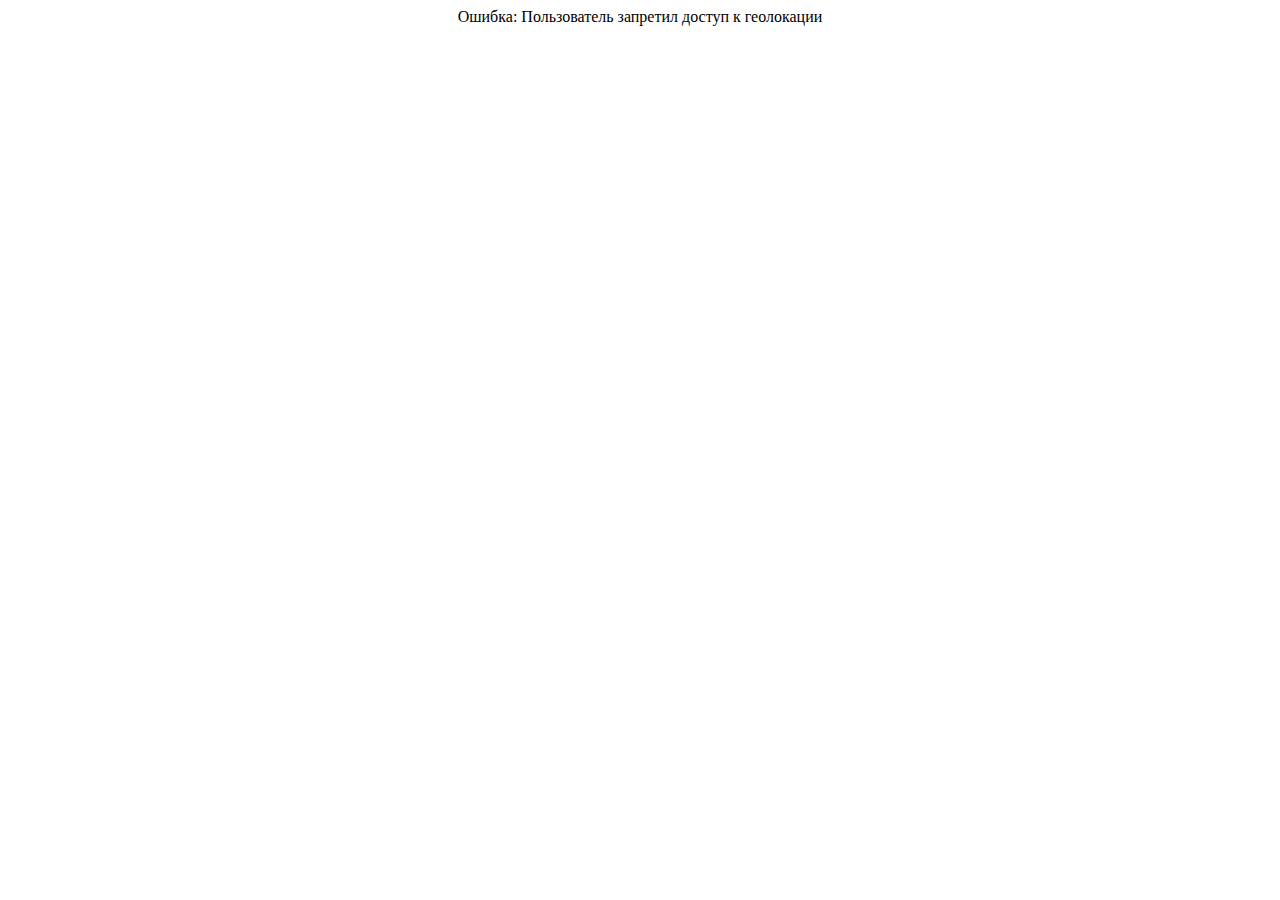
<file: 11-geolocation/index.html>
<!DOCTYPE html>
<html lang="en">
<head>
    <meta charset="UTF-8">
    <meta name="viewport" content="width=device-width, initial-scale=1.0">
    <title>Gelocation</title>
    <link rel="stylesheet" href="style.css">
    <script src="./index.js"></script>
</head>
<body>
    <div class="wrapper">
        <!-- <span class="lat"></span>
        <span class="long"></span> -->
    </div>
</body>
</html>
</file>
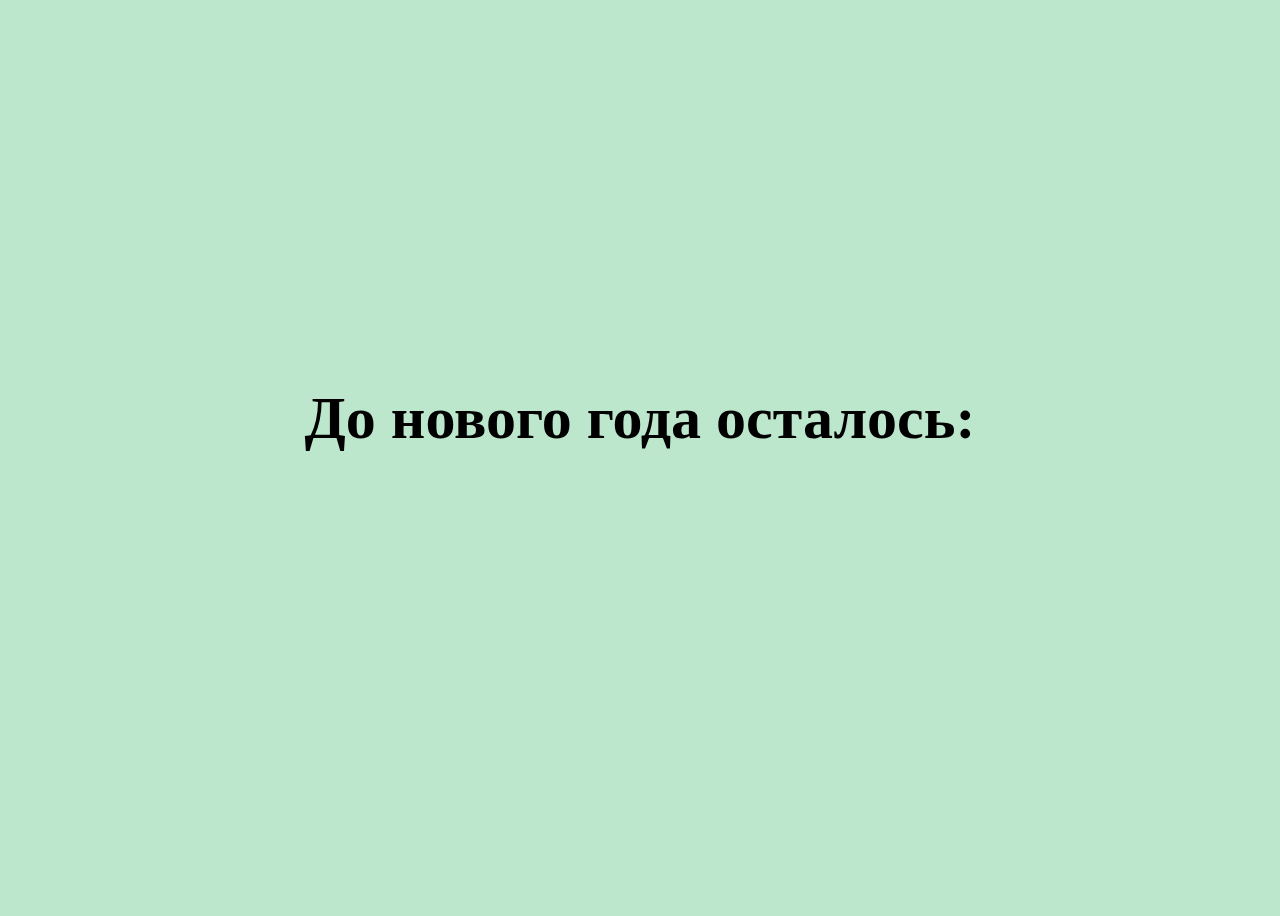
<file: 4-timer/index.html>
<!DOCTYPE html>
<html lang="en">
<head>
    <meta charset="UTF-8">
    <meta name="viewport" content="width=device-width, initial-scale=1.0">
    <title>Timer</title>
    <link rel="stylesheet" href="style.css">
</head>
<body>
    <div class="timer-container">
        <h2>До нового года осталось:</h2>
        <span class="timer"></span>
    </div>
    <script src="./index.js"></script>
</body>
</html>
</file>
<file: 11-geolocation/style.css>
.wrapper {
    display: flex;
    justify-content: center;
    align-items: center;
}
</file>
<file: 4-timer/style.css>
body {
    box-sizing: border-box;
    background-color: rgb(188, 231, 205);
}

.timer-container {
    display: flex;
    flex-direction: column;
    gap: 30px;
    justify-content: center;
    align-items: center;
    width: 100%;
    height: 100vh;
    font-size: 40px;
}

.timer {
    min-height: 50px;
}
</file>
